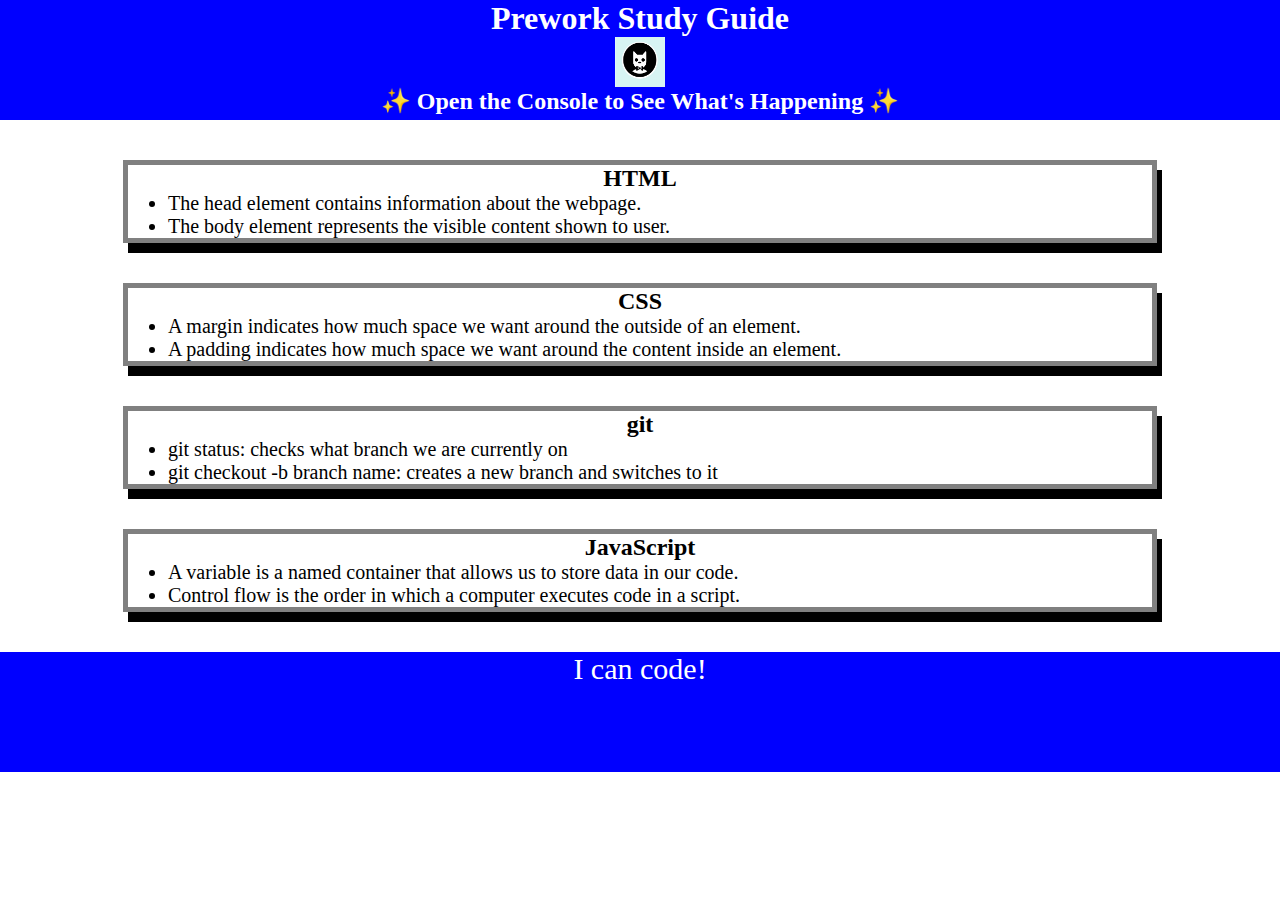
<file: index.html>
<!DOCTYPE html>
<html lang="en">

<head>
  <meta charset="UTF-8" />
  <meta http-equiv="X-UA-Compatible" content="IE=edge" />
  <meta name="viewport" content="width=device-width, initial-scale=1.0" />
  <link rel="stylesheet" href="./assets/style.css">
  <title>Prework Study Guide</title>
</head>

<body>
  <header id="header">
    <h1>Prework Study Guide</h1>
    <img src="./assets/bowtie-cat.png" alt="Profile image of cat wearing a bow tie." />
    <h2>✨ Open the Console to See What's Happening ✨</h2>
  </header>
  <main>

    <section class="card" id="html-section">
      <h2>HTML</h2>
        <ul>
          <li>The head element contains information about the webpage.</li>
          <li>The body element represents the visible content shown to user.</li>
        </ul>
    </section>

    <section class="card" id="css-section">

      <h2>CSS</h2>

      <ul>
          <li>A margin indicates how much space we want around the outside of an element.</li>
          <li>A padding indicates how much space we want around the content inside an element.</li>
      </ul>

    </section>

    <section class="card" id="git-section">

      <h2>git</h2>

      <ul>

        <li>git status: checks what branch we are currently on</li>

        <li>git checkout -b branch name: creates a new branch and switches to it</li>

      </ul>

    </section>

    <section class="card" id="javascript-section">

      <h2>JavaScript</h2>

      <ul>

        <li>A variable is a named container that allows us to store data in our code.</li>
        <li>Control flow is the order in which a computer executes code in a script.</li>


      </ul>

    </section>
  </main>

  <footer>
    <p>I can code!</p>
  </footer>
  <script src="./assets/script.js"></script>
</body>

</html>
</file>
<file: assets/style.css>
* { 
    margin: 0;
    padding: 0;
}

header,
footer {
    width: 100%;
    height: 120px;
    background-color: blue;
    color: white;
}

h1,
h2 {
    text-align: center;
}

img {
    display: block;
    height: 50px;
    width: 50px;
    margin-left: auto;
    margin-right: auto;
}

ul {
    padding-left: 40px;
    font-size: 20px;
}

p {
    text-align: center;
    font-size: 30px;
}

.card {
    width: 80%;
    margin: 40px auto;
    border: 5px solid gray;
    box-shadow: 5px 10px;
}
</file>
